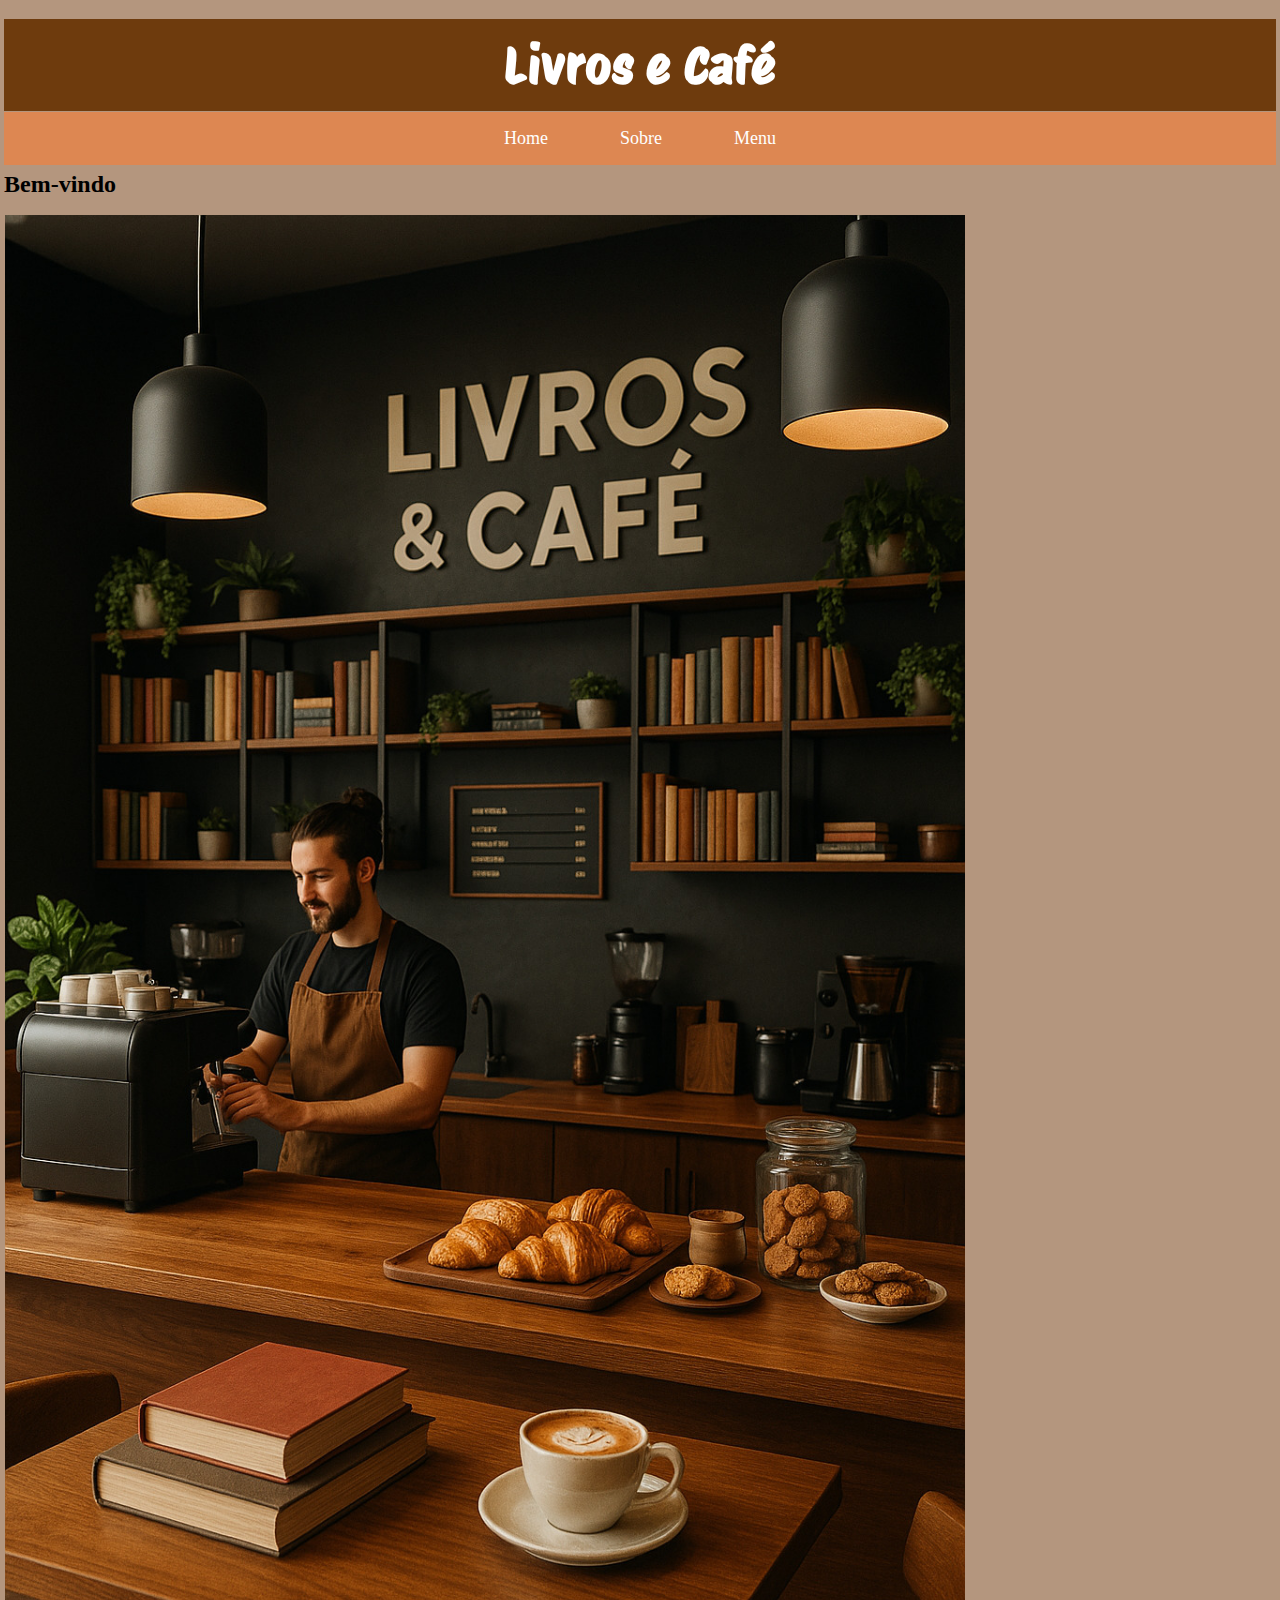
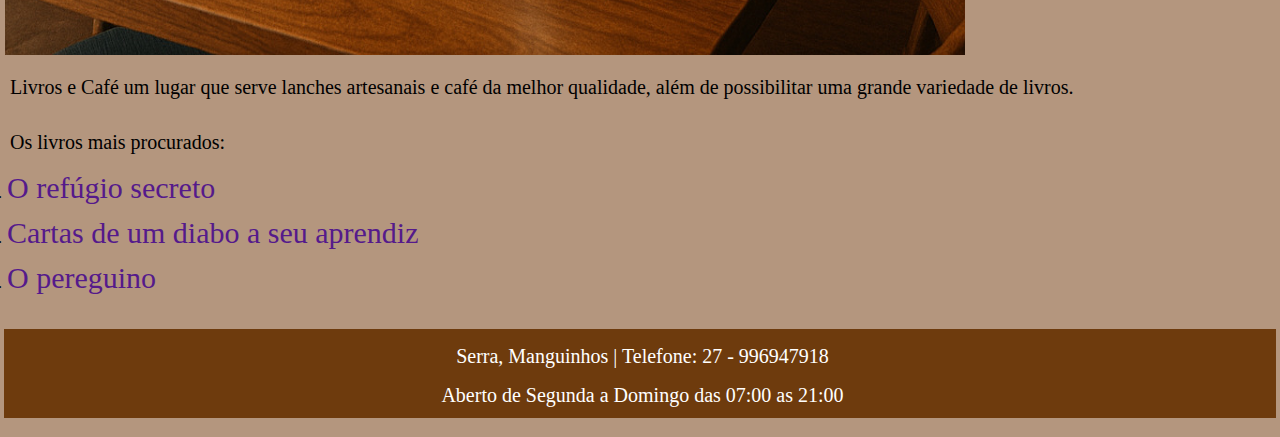
<file: index.html>
<!DOCTYPE html>
<html lang="pt-br">

<head>
    <meta charset="UTF-8">
    <meta name="viewport" content="width=device-width, initial-scale=1.0">
    <title>Livros e Café</title>
    <link rel="stylesheet" href="css/style.css">
</head>

<body>
    <div>
        <header class="titulo">
            <h1>Livros e Café</h1>
        </header>
        <nav>
            <ul class="menu">
                <li><a href="index.html">Home</a></li>
                <li><a href="sobre.html">Sobre</a></li>
                <li><a href="menu.html">Menu</a></li>
            </ul>
        </nav>

        <h2>Bem-vindo</h2>
        <section class="img">
            <img id="minha_img" src="img/central.jpg" alt="cafezin">

            <p> Livros e Café um lugar que serve lanches artesanais e café da melhor qualidade, além de possibilitar uma
                grande
                variedade de livros.
            </p>
            <p></p>
            <p>
                Os livros mais procurados:
            <ol>
                <li><a href="">O refúgio secreto</a></li>
                <li><a href="">Cartas de um diabo a seu aprendiz</a></li>
                <li><a href="">O pereguino</a></li>
            </ol>
            </p>
        </section>

        <footer>
            <p>
                Serra, Manguinhos | Telefone: 27 - 996947918
            </p>
            <p>
                Aberto de Segunda a Domingo das 07:00 as 21:00
            </p>
        </footer>

    </div>
</body>

</html>
</file>
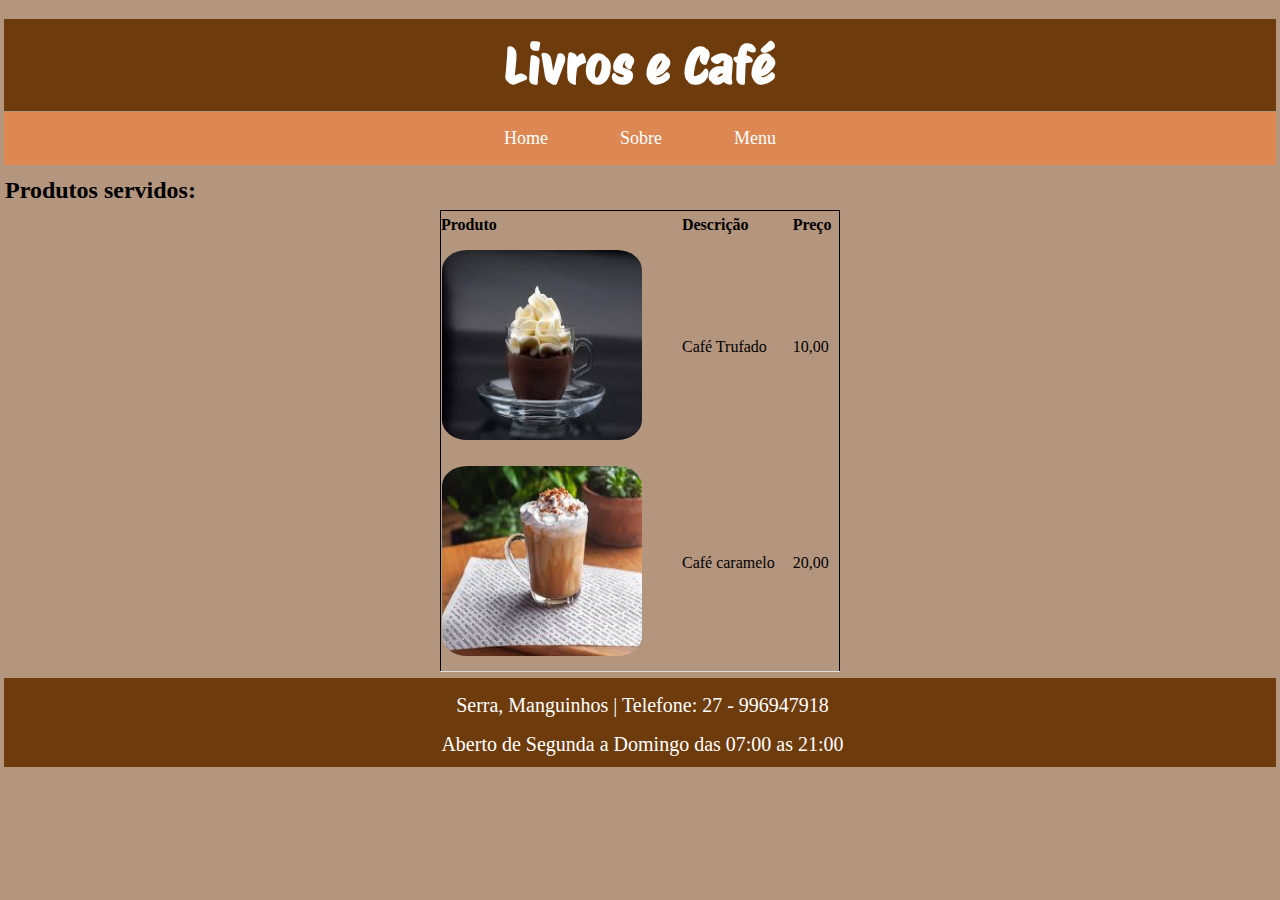
<file: menu.html>
<!DOCTYPE html>
<html lang="en">

<head>
    <meta charset="UTF-8">
    <meta name="viewport" content="width=device-width, initial-scale=1.0">
    <title>Menu</title>
    <link rel="stylesheet" href="css/style.css">
    <link rel="stylesheet" href="index.html">
</head>

<body>

    <body>
        <div>
            <header class="titulo">
                <h1>Livros e Café</h1>
            </header>
            <nav>
                <ul class="menu">
                    <li><a href="index.html">Home</a></li>
                    <li><a href="">Sobre</a></li>
                    <li><a href="">Menu</a></li>
                </ul>
            </nav>

            <section>
                <h2>Produtos servidos:</h2>
                <table id="minha_tabela">
                        <tr>
                            <th>Produto</th>
                            <th>Descrição</th>
                            <th>Preço</th>
                        </tr>
                        <tr>
                            <td><img id="img_tabela" src="img/cafe_trufado.jpg" alt="cafe_trufado"></td>
                            <td>Café Trufado</td>
                            <td>10,00</td>
                        </tr>
                        <tr>
                            <td><img id="img_tabela" src="img/cafe_caramelo.jpg" alt=""></td>
                            <td>Café caramelo</td>
                            <td>20,00</td>
                        </tr>
                </table>
            </section>


            <footer>
                <p>
                    Serra, Manguinhos | Telefone: 27 - 996947918
                </p>
                <p>
                    Aberto de Segunda a Domingo das 07:00 as 21:00
                </p>
            </footer>

        </div>
    </body>
</body>

</html>
</file>
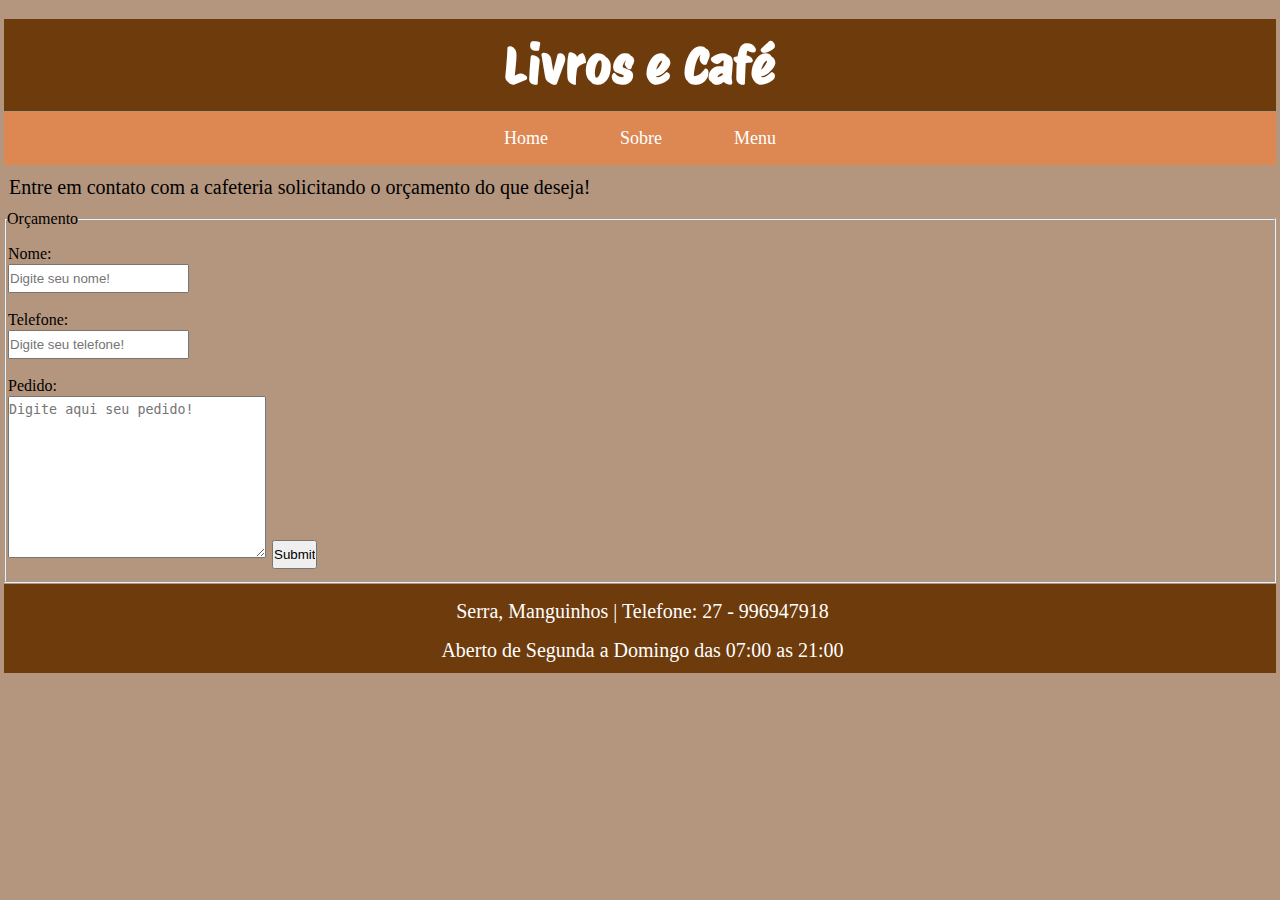
<file: sobre.html>
<!DOCTYPE html>
<html lang="en">

<head>
    <meta charset="UTF-8">
    <meta name="viewport" content="width=device-width, initial-scale=1.0">
    <title>Sobre</title>
    <link rel="stylesheet" href="css/style.css">
    <link rel="stylesheet" href="index.html">
</head>

<body>
    <div>
        <header class="titulo">
            <h1>Livros e Café</h1>
        </header>
        <nav>
            <ul class="menu">
                <li><a href="index.html">Home</a></li>
                <li><a href="sobre.html">Sobre</a></li>
                <li><a href="menu.html">Menu</a></li>
            </ul>
        </nav>

        <p>Entre em contato com a cafeteria solicitando o orçamento do que deseja!</p>
        <fieldset>
            <legend>Orçamento</legend>
            <form>
                <label for="fname" id="fname">Nome:</label><br>
                <input type="text" id="fname" name="fname" placeholder="Digite seu nome!">
                <p></p>
                <label for="ffone" id="ffone">Telefone:</label><br>
                <input type="text" id="ffone" name="ftelefone" min="11" max="13" placeholder="Digite seu telefone!">
                <p></p>
                <label for="fpreco" id="fpreco">Pedido:</label><br>
                <textarea name="" id="fpreco" cols="30" rows="10" placeholder="Digite aqui seu pedido!"></textarea>
                <input type="submit">
            </form>
        </fieldset>

        <footer>
            <p>
                Serra, Manguinhos | Telefone: 27 - 996947918
            </p>
            <p>
                Aberto de Segunda a Domingo das 07:00 as 21:00
            </p>
        </footer>

    </div>
</body>

</html>
</file>
<file: css/style.css>
@import url('https://fonts.googleapis.com/css2?family=Bebas+Neue&family=Protest+Riot&display=swap');

* {
  margin: 1px;
  padding: 5px 0;
  box-sizing: border-box;
  /* Garante que o padding e borda não afetem o tamanho total do elemento */
}

#minha_img {
  width: 960px;
}

nav {
  background-color: #eb8144bd;
}

header,
footer {
  background-color: rgba(104, 52, 4, 0.925);
  text-align: center;
  color: white;
}

.titulo {
  background-color: rgba(104, 52, 4, 0.925);
  text-align: center;
  font-family: "Protest Riot", sans-serif;
  font-size: 25px;
  padding: 10px;
}

.menu {
  list-style-type: none;
  /* Remove os pontos */
  display: flex;
  /* Exibe os itens em linha */
  justify-content: center;
  /* Alinha os itens ao centro */
  padding: 5px 0;
  /* Espaçamento vertical */
}

.menu li {
  margin: 0 20px;

}

.menu a {
  text-decoration: none;
  color: rgb(255, 255, 255);
  font-size: 18px;
  padding: 10px 15px;
  transition: 0.3s ease;
}

.menu a:hover {
  background-color: rgba(141, 74, 11, 0.884);
  color: #ffffff;
}

.container {
  width: 960px;
  margin: auto;
}

p {
  font-size: 20px;
  padding-left: 5px;
  padding-top: 10px;
}

a {
  font-size: 30px;
  text-decoration: none;
}

a:hover {
  color: #fafafa;
}

body {
  background-color: #b4967e;
}

#minha_tabela {
  width: 400px;
  text-align: left;
  border: 1px solid black;
  border-collapse: collapse;
  margin: auto;
  padding: 10px;
  border-bottom: 1px solid #ddd;
}

#img_tabela {
  width: 200px;
  /* Define a largura da imagem para 200px */
  height: 200px;
  border-radius: 25px;
}

#minha_tabela tr:hover {
  background-color: rgb(255, 255, 255);
  font-size: 18px;
}

form input:hover {
  background-color: #94ced3;
}

form textarea:hover {
  background-color: #94ced3;
}
</file>
